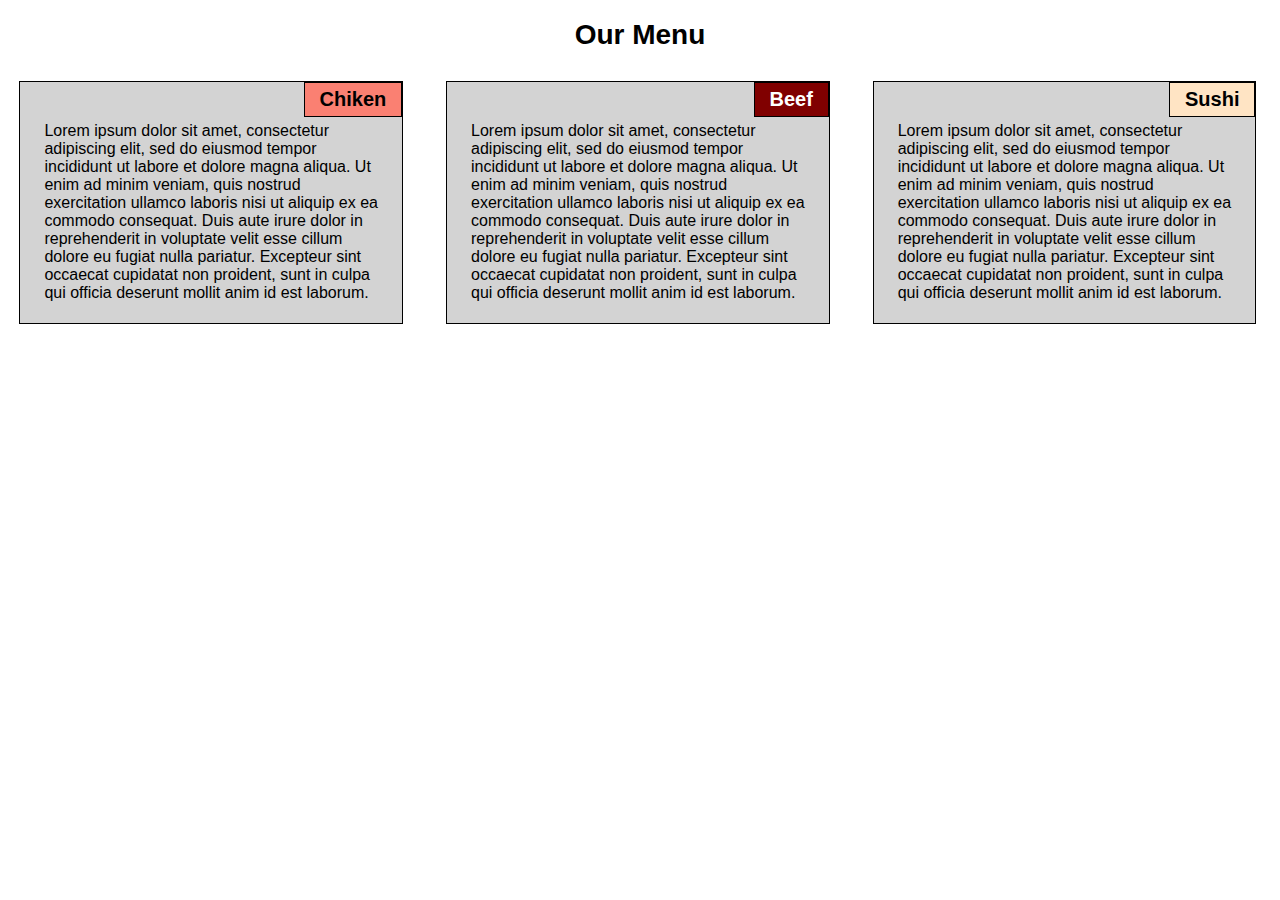
<file: module2-solution/index.html>
<!DOCTYPE html>
<html lang="en">
    <head>
        <meta charset="utf-8">
        <meta name="viewport" content="width=device-width, initial-scale=1">
        <title>Assignment Solution for Module 2</title>
        <link rel="stylesheet" href="css/styles.css">
    </head>
    <body>
        <h1>Our Menu</h1>
        <div class="row">
            <div class="col-dsk-4 col-tab-6 col-mob-12">
                <div class="section">
                    <div class="sectitle" id="sec1">Chiken</div>
                    <p lang="zxx">
                        Lorem ipsum dolor sit amet, consectetur adipiscing elit, sed do eiusmod tempor incididunt ut labore et dolore magna aliqua. Ut enim ad minim veniam, quis nostrud exercitation ullamco laboris nisi ut aliquip ex ea commodo consequat. Duis aute irure dolor in reprehenderit in voluptate velit esse cillum dolore eu fugiat nulla pariatur. Excepteur sint occaecat cupidatat non proident, sunt in culpa qui officia deserunt mollit anim id est laborum.
                    </p>
                </div>
            </div>
            <div class="col-dsk-4 col-tab-6 col-mob-12">
                <div class="section">
                    <div class="sectitle" id="sec2">Beef</div>
                    <p lang="zxx">
                        Lorem ipsum dolor sit amet, consectetur adipiscing elit, sed do eiusmod tempor incididunt ut labore et dolore magna aliqua. Ut enim ad minim veniam, quis nostrud exercitation ullamco laboris nisi ut aliquip ex ea commodo consequat. Duis aute irure dolor in reprehenderit in voluptate velit esse cillum dolore eu fugiat nulla pariatur. Excepteur sint occaecat cupidatat non proident, sunt in culpa qui officia deserunt mollit anim id est laborum.
                    </p>
                </div>
            </div>
            <div class="col-dsk-4 col-tab-12 col-mob-12">
                <div class="section">
                    <div class="sectitle" id="sec3">Sushi</div>
                    <p lang="zxx">
                        Lorem ipsum dolor sit amet, consectetur adipiscing elit, sed do eiusmod tempor incididunt ut labore et dolore magna aliqua. Ut enim ad minim veniam, quis nostrud exercitation ullamco laboris nisi ut aliquip ex ea commodo consequat. Duis aute irure dolor in reprehenderit in voluptate velit esse cillum dolore eu fugiat nulla pariatur. Excepteur sint occaecat cupidatat non proident, sunt in culpa qui officia deserunt mollit anim id est laborum.
                    </p>
                </div>
            </div>
        </div>
    </body>
</html>
</file>
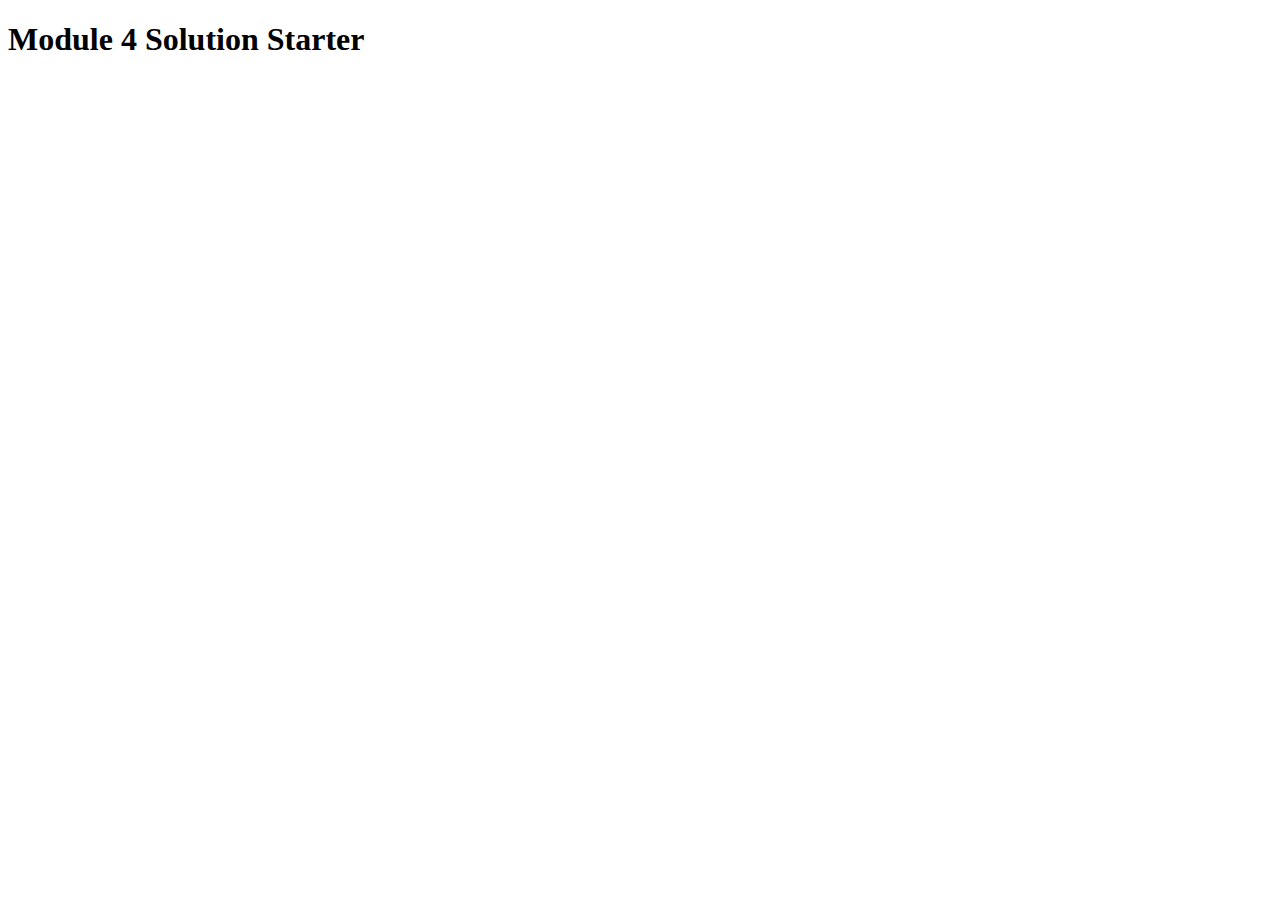
<file: module4-solution/index.html>
<!DOCTYPE html>
<html>
<head>
  <meta charset="utf-8">
  <title>Module 4 Solution Starter</title>
  <script>
    var names = []; // DO NOT REMOVE
  </script>
  <script src="js/SpeakHello.js"></script>
  <script src="js/SpeakGoodBye.js"></script>
  <script src="js/script.js"></script>
</head>
<body>
  <h1>Module 4 Solution Starter</h1>
</body>
</html>
</file>
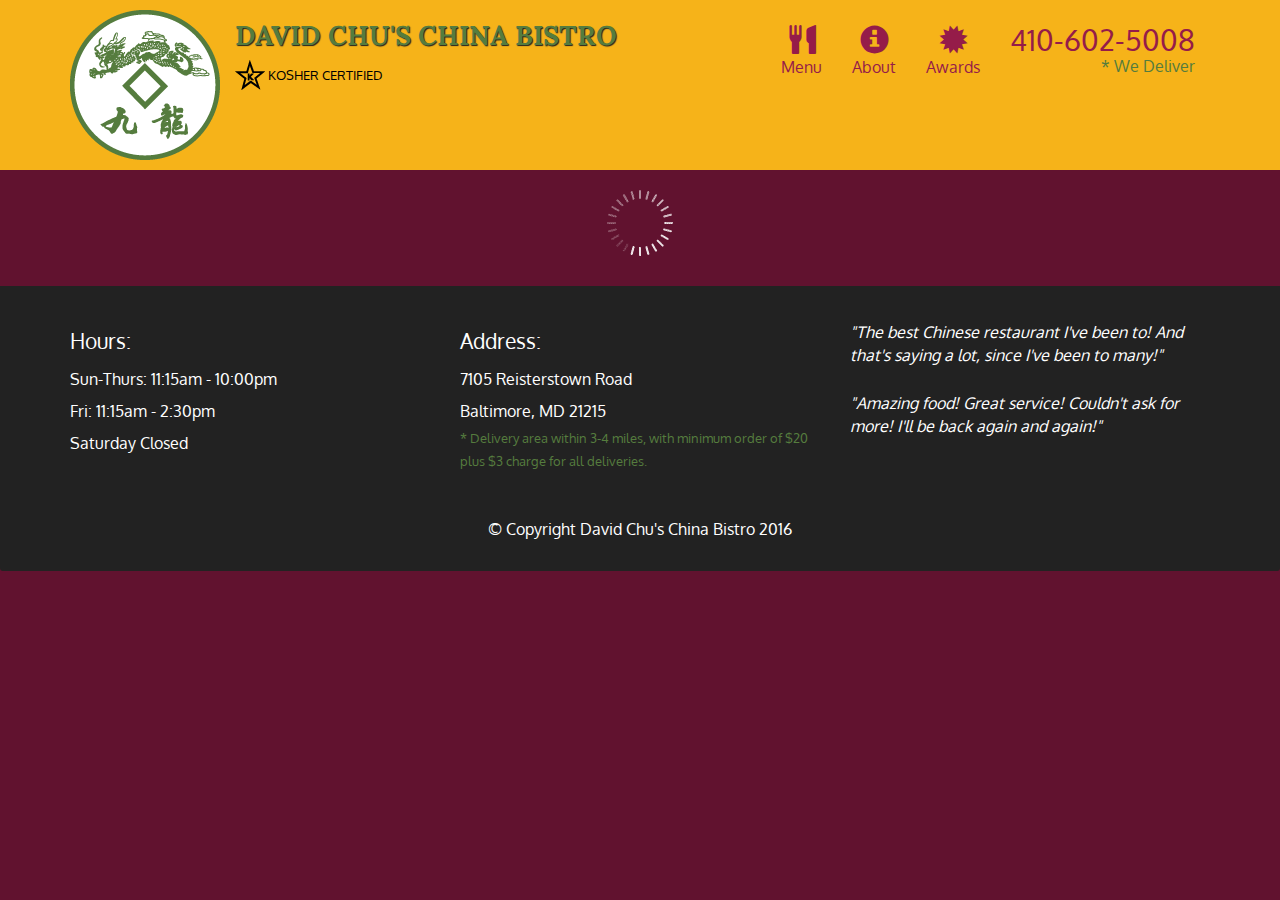
<file: module5-solution/index.html>
<!doctype html>
<html lang="en">
  <head>
    <meta charset="utf-8">
    <meta http-equiv="X-UA-Compatible" content="IE=edge">
    <meta name="viewport" content="width=device-width, initial-scale=1">
    <title>David Chu's China Bistro</title>
    <link rel="stylesheet" href="css/bootstrap.min.css">
    <link rel="stylesheet" href="css/styles.css">
    <link href='https://fonts.googleapis.com/css?family=Oxygen:400,300,700' rel='stylesheet' type='text/css'>
    <link href='https://fonts.googleapis.com/css?family=Lora' rel='stylesheet' type='text/css'>
  </head>
<body>
  <header>
    <nav id="header-nav" class="navbar navbar-default">
      <div class="container">
        <div class="navbar-header">
          <a href="index.html" class="pull-left visible-md visible-lg">
            <div id="logo-img" alt="Logo image"></div>
          </a>

          <div class="navbar-brand">
            <a href="index.html"><h1>David Chu's China Bistro</h1></a>
            <p>
              <img src="images/star-k-logo.png" alt="Kosher certification">
              <span>Kosher Certified</span>
            </p>
          </div>

          <button id="navbarToggle" type="button" class="navbar-toggle collapsed" data-toggle="collapse" data-target="#collapsable-nav" aria-expanded="false">
            <span class="sr-only">Toggle navigation</span>
            <span class="icon-bar"></span>
            <span class="icon-bar"></span>
            <span class="icon-bar"></span>
          </button>
        </div>
        
        <div id="collapsable-nav" class="collapse navbar-collapse">
           <ul id="nav-list" class="nav navbar-nav navbar-right">
            <li id="navHomeButton" class="visible-xs active">
              <a href="index.html">
                <span class="glyphicon glyphicon-home"></span> Home</a>
            </li>
            <li id="navMenuButton">
              <a href="#" onclick="$dc.loadMenuCategories();">
                <span class="glyphicon glyphicon-cutlery"></span><br class="hidden-xs"> Menu</a>
            </li>
            <li>
              <a href="#">
                <span class="glyphicon glyphicon-info-sign"></span><br class="hidden-xs"> About</a>
            </li>
            <li>
              <a href="#">
                <span class="glyphicon glyphicon-certificate"></span><br class="hidden-xs"> Awards</a>
            </li>
            <li id="phone" class="hidden-xs">
              <a href="tel:410-602-5008">
                <span>410-602-5008</span></a><div>* We Deliver</div>
            </li>
          </ul><!-- #nav-list -->
        </div><!-- .collapse .navbar-collapse -->
      </div><!-- .container -->
    </nav><!-- #header-nav -->
  </header>

  <div id="call-btn" class="visible-xs">
    <a class="btn" href="tel:410-602-5008">
    <span class="glyphicon glyphicon-earphone"></span>
    410-602-5008
    </a>
  </div>
  <div id="xs-deliver" class="text-center visible-xs">* We Deliver</div>

  <div id="main-content" class="container"></div>

  <footer class="panel-footer">
    <div class="container">
      <div class="row">
        <section id="hours" class="col-sm-4">
          <span>Hours:</span><br>
          Sun-Thurs: 11:15am - 10:00pm<br>
          Fri: 11:15am - 2:30pm<br>
          Saturday Closed
          <hr class="visible-xs">
        </section>
        <section id="address" class="col-sm-4">
          <span>Address:</span><br>
          7105 Reisterstown Road<br>
          Baltimore, MD 21215
          <p>* Delivery area within 3-4 miles, with minimum order of $20 plus $3 charge for all deliveries.</p>
          <hr class="visible-xs">
        </section>
        <section id="testimonials" class="col-sm-4">
          <p>"The best Chinese restaurant I've been to! And that's saying a lot, since I've been to many!"</p>
          <p>"Amazing food! Great service! Couldn't ask for more! I'll be back again and again!"</p>
        </section>
      </div>
      <div class="text-center">&copy; Copyright David Chu's China Bistro 2016</div>
    </div>
  </footer>

  <!-- jQuery (Bootstrap JS plugins depend on it) -->
  <script src="js/jquery-2.1.4.min.js"></script>
  <script src="js/bootstrap.min.js"></script>
  <script src="js/ajax-utils.js"></script>
  <script src="js/script.js"></script>
</body>
</html>
</file>
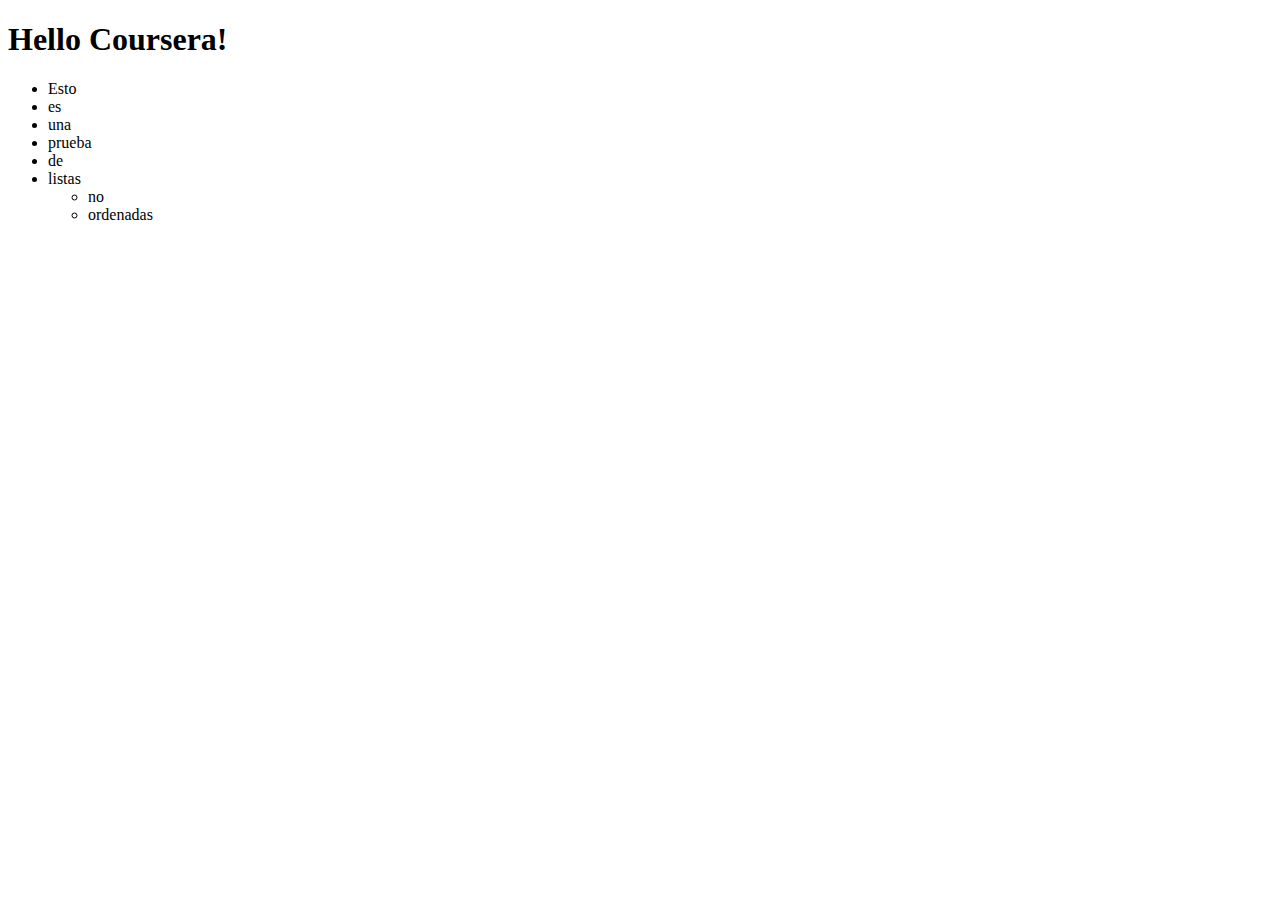
<file: site/index.html>
<!DOCTYPE html>
<html lang="en">
    <head>
        <meta charset="utf-8">
        <title>Hello Coursera!</title>
    </head>
    <body>
        <h1>
            Hello Coursera!
        </h1>
        <ul>
            <li>Esto</li>
            <li>es</li>
            <li>una</li>
            <li>prueba</li>
            <li>de</li>
            <li>listas
                <ul>
                    <li>no</li>
                    <li>ordenadas</li>
                </ul>
            </li>
        </ul>
    </body>
</html>
</file>
<file: module2-solution/css/styles.css>
* {
    box-sizing: border-box;
}

body {
    font-family: Arial, Helvetica, sans-serif;
    padding: 0px;
}

h1 {
    margin-bottom: 30px;
    text-align: center;
    font-size: 175%;
}

p {
    width: 90%;
    margin-right: auto;
    margin-left: auto;
    padding: 5px;
    clear: both;
}

.row {
    width: 100%;
    position: absolute;
    margin-left: -10px;
    margin-bottom: 30px;
}

.section {
    border: 1px solid black;
    width: 90%;
    margin-right: auto;
    margin-left: auto;
    margin-bottom: 30px;
    overflow: auto;
    background-color: lightgray;
}

.sectitle {
    float: right;
    font-size: 125%;
    border: 1px solid black;
    padding: 5px 15px 5px 15px;
    font-weight: bold;
    position: relative;
    top: 0;
    right: 0;
}
#sec1 {
    background-color: salmon;
}

#sec2 {
    background-color: maroon;
    color: white;
}

#sec3 {
    background-color: bisque;
}

/*************************** Desktop view ***************************/
@media (min-width: 992px) {
    .col-dsk-1, .col-dsk-2, .col-dsk-3, .col-dsk-4, .col-dsk-5, .col-dsk-6, .col-dsk-7, .col-dsk-8, .col-dsk-9, .col-dsk-10, .col-dsk-11, .col-dsk-12 {
        float: left;
        margin-bottom: 15px;
    }

    .col-dsk-1 {
        width: 8.33%;
    }
    .col-dsk-2 {
        width: 16.66%;
    }
    .col-dsk-3 {
        width: 25%;
    }
    .col-dsk-4 {
        width: 33.33%;
    }
    .col-dsk-5 {
        width: 41.66%;
    }
    .col-dsk-6 {
        width: 50%;
    }
    .col-dsk-7 {
        width: 58.33%;
    }
    .col-dsk-8 {
        width: 66.66%;
    }
    .col-dsk-9 {
        width: 74.99%;
    }
    .col-dsk-10 {
        width: 83.33%;
    }
    .col-dsk-11 {
        width: 91.66%;
    }
    .col-dsk-12 {
        width: 100%;
    }
}

/*************************** Tablet view ***************************/
@media (min-width: 768px) and (max-width: 991px) {
    .col-tab-1, .col-tab-2, .col-tab-3, .col-tab-4, .col-tab-5, .col-tab-6, .col-tab-7, .col-tab-8, .col-tab-9, .col-tab-10, .col-tab-11, .col-tab-12 {
        float: left;
        margin-bottom: 15px;
    }

    .col-tab-1 {
        width: 8.33%;
    }
    .col-tab-2 {
        width: 16.66%;
    }
    .col-tab-3 {
        width: 25%;
    }
    .col-tab-4 {
        width: 33.33%;
    }
    .col-tab-5 {
        width: 41.66%;
    }
    .col-tab-6 {
        width: 50%;
    }
    .col-tab-7 {
        width: 58.33%;
    }
    .col-tab-8 {
        width: 66.66%;
    }
    .col-tab-9 {
        width: 74.99%;
    }
    .col-tab-10 {
        width: 83.33%;
    }
    .col-tab-11 {
        width: 91.66%;
    }
    .col-tab-12 {
        width: 100%;
    }
}

/*************************** Mobile view ***************************/
@media (max-width: 767px) {
    .col-mob-1, .col-mob-2, .col-mob-3, .col-mob-4, .col-mob-5, .col-mob-6, .col-mob-7, .col-mob-8, .col-mob-9, .col-mob-10, .col-mob-11, .col-mob-12 {
        float: left;
        margin-bottom: 15px;
    }

    .col-mob-1 {
        width: 8.33%;
    }
    .col-mob-2 {
        width: 16.66%;
    }
    .col-mob-3 {
        width: 25%;
    }
    .col-mob-4 {
        width: 33.33%;
    }
    .col-mob-5 {
        width: 41.66%;
    }
    .col-mob-6 {
        width: 50%;
    }
    .col-mob-7 {
        width: 58.33%;
    }
    .col-mob-8 {
        width: 66.66%;
    }
    .col-mob-9 {
        width: 74.99%;
    }
    .col-mob-10 {
        width: 83.33%;
    }
    .col-mob-11 {
        width: 91.66%;
    }
    .col-mob-12 {
        width: 100%;
    }
}
</file>
<file: module5-solution/css/styles.css>
body {
  font-size: 16px;
  color: #fff;
  background-color: #61122f;
  font-family: 'Oxygen', sans-serif;
}

/** HEADER **/
#header-nav {
  background-color: #f6b319;
  border-radius: 0;
  border: 0;
}

#logo-img {
  background: url('../images/restaurant-logo_large.png') no-repeat;
  width: 150px;
  height: 150px;
  margin: 10px 15px 10px 0;
}

.navbar-brand {
  padding-top: 25px;
}
.navbar-brand h1 { /* Restaurant name */
  font-family: 'Lora', serif;
  color: #557c3e;
  font-size: 1.5em;
  text-transform: uppercase;
  font-weight: bold;
  text-shadow: 1px 1px 1px #222;
  margin-top: 0;
  margin-bottom: 0;
  line-height: .75;
}
.navbar-brand a:hover, .navbar-brand a:focus {
  text-decoration: none;
}
.navbar-brand p { /* Kosher cert */
  color: #000;
  text-transform: uppercase;
  font-size: .7em;
  margin-top: 15px;
}
.navbar-brand p span { /* Star-K */
  vertical-align: middle;
}

#nav-list {
  margin-top: 10px;
}
#nav-list a {
  color: #951C49;
  text-align: center;
}
#nav-list a:hover {
  background: #E7E7E7;
}
#nav-list a span {
  font-size: 1.8em;
}

#phone {
  margin-top: 5px;
}
#phone a { /* Phone number */
  text-align: right;
  padding-bottom: 0;
}
#phone div { /* We Deliver */
  color: #557c3e;
  text-align: right;
  padding-right: 15px;
}

.navbar-header button.navbar-toggle, .navbar-header .icon-bar {
  border: 1px solid #61122f;
}
.navbar-header button.navbar-toggle {
  clear: both;
  margin-top: -30px;
}
/* END HEADER */

/* FOOTER */
.panel-footer {
  margin-top: 30px;
  padding-top: 35px;
  padding-bottom: 30px;
  background-color: #222;
  border-top: 0;
}
.panel-footer div.row {
  margin-bottom: 35px;
}
#hours, #address {
  line-height: 2;
}
#hours > span, #address > span {
  font-size: 1.3em;
}
#address p {
  color: #557c3e;
  font-size: .8em;
  line-height: 1.8;
}
#testimonials {
  font-style: italic;
}
#testimonials p:nth-child(2) {
  margin-top: 25px;
}
/* END FOOTER */



/* HOME PAGE */
.container .jumbotron {
  box-shadow: 0 0 50px #3F0C1F;
  border: 2px solid #3F0C1F;
}

#menu-tile, #specials-tile, #map-tile {
  height: 250px;
  width: 100%;
  margin-bottom: 15px;
  position: relative;
  border: 2px solid #3F0C1F;
  overflow: hidden;
}
#menu-tile:hover, #specials-tile:hover, #map-tile:hover {
  box-shadow: 0 1px 5px 1px #cccccc;
}
#menu-tile {
  background: url('../images/menu-tile.jpg') no-repeat;
  background-position: center;
}
#specials-tile {
  background: url('../images/specials-tile.jpg') no-repeat;
  background-position: center;
}
#menu-tile span, #specials-tile span, #map-tile span {
  position: absolute;
  bottom: 0;
  right: 0;
  width: 100%;
  text-align: center;
  font-size: 1.6em;
  text-transform: uppercase;
  background-color: #000;
  color: #fff;
  opacity: .8;
}
/* END HOME PAGE */

/* MENU CATEGORIES PAGE */
.category-tile { 
  position: relative;
  border: 2px solid #3F0C1F;
  overflow: hidden;
  width: 200px;
  height: 200px;
  margin: 0 auto 15px;
}
.category-tile span {
  position: absolute;
  bottom: 0;
  right: 0;
  width: 100%;
  text-align: center;
  font-size: 1.2em;
  text-transform: uppercase;
  background-color: #000;
  color: #fff;
  opacity: .8;
}
.category-tile:hover {
  box-shadow: 0 1px 5px 1px #cccccc;
}

#menu-categories-title + div {
  margin-bottom: 50px;
}
/* END MENU CATEGORIES PAGE */

/* SINGLE CATEGORY PAGE */
.menu-item-tile {
  margin-bottom: 25px;
}
.menu-item-tile hr {
  width: 80%;
}
.menu-item-tile .menu-item-price {
  font-size: 1.1em;
  text-align: right;
  margin-top: -15px;
  margin-right: -15px;
}
.menu-item-tile .menu-item-price span {
  font-size: .6em;
}
.menu-item-photo {
  position: relative;
  border: 2px solid #3F0C1F; 
  overflow: hidden;
  padding: 0;
  margin-right: -15px;
  margin-left: auto;
  margin-bottom: 20px;
  max-width: 250px;
}
.menu-item-photo div {
  position: absolute;
  bottom: 0;
  right: 0;
  width: 80px;
  background-color: #557c3e;
  text-align: center;
}
.menu-item-description {
  padding-right: 30px;
}
h3.menu-item-title {
  margin: 0 0 10px;
}
.menu-item-details {
  font-size: .9em;
  font-style: italic;
}
/* END SINGLE CATEGORY PAGE */


/********** Large devices only **********/
@media (min-width: 1200px) {
  .container .jumbotron {
    background: url('../images/jumbotron_1200.jpg') no-repeat;
    height: 675px;
  }
}

/********** Medium devices only **********/
@media (min-width: 992px) and (max-width: 1199px) {
  /* Header */
  #logo-img {
    background: url('../images/restaurant-logo_medium.png') no-repeat;
    width: 100px;
    height: 100px;
    margin: 5px 5px 5px 0;
  }
  /* End Header */

  /* Home Page */
  .container .jumbotron {
    background: url('../images/jumbotron_992.jpg') no-repeat;
    height: 558px;
  }
  /* End Home Page */
}

/********** Small devices only **********/
@media (min-width: 768px) and (max-width: 991px) {
  /* Home Page */
  .container .jumbotron {
    background: url('../images/jumbotron_768.jpg') no-repeat;
    height: 432px;
  }
  /* End Home Page */
}

/********** Extra small devices only **********/
@media (max-width: 767px) {
  /* Header */
  .navbar-brand {
    padding-top: 10px;
    height: 80px;
  }
  .navbar-brand h1 { /* Restaurant name */
    padding-top: 10px;
    font-size: 5vw; /* 1vw = 1% of viewport width */
  }
  .navbar-brand p { /* Kosher cert */
    font-size: .6em;
    margin-top: 12px;
  }
  .navbar-brand p img { /* Star-K */
    height: 20px;
  }

  #collapsable-nav a { /* Collapsed nav menu text */
    font-size: 1.2em;
  }
  #collapsable-nav a span { /* Collapsed nav menu glyph */
    font-size: 1em;
    margin-right: 5px;
  }

  #call-btn > a {
    font-size: 1.5em;
    display: block;
    margin: 0 20px;
    padding: 10px;
    border: 2px solid #fff;
    background-color: #f6b319;
    color: #951c49;
  }
  #xs-deliver {
    margin-top: 5px;
    font-size: .7em;
    letter-spacing: .1em;
    text-transform: uppercase;
  }
  /* End Header */

  /* Footer */
  .panel-footer section {
    margin-bottom: 30px;
    text-align: center;
  }
  .panel-footer section:nth-child(3) {
    margin-bottom: 0; /* margin already exists on the whole row */
  }
  .panel-footer section hr {
    width: 50%;
  }
  /* End Footer */

  /* Home Page */
  .container .jumbotron {
    margin-top: 30px;
    padding: 0;
  }
  #menu-tile, #specials-tile {
    width: 360px;
    margin: 0 auto 15px;
  }

  .menu-item-photo {
    margin-right: auto;
  }
  .menu-item-tile .menu-item-price {
    text-align: center;
  }
  .menu-item-description {
    text-align: center;;
  }
}


/********** Super extra small devices Only :-) (e.g., iPhone 4) **********/
@media (max-width: 479px) {
  /* Header */
  .navbar-brand h1 { /* Restaurant name */
    padding-top: 5px;
    font-size: 6vw;
  }
  /* End Header */
  
  /* Home page */
  #menu-tile, #specials-tile {
    width: 280px;
    margin: 0 auto 15px;
  }

  .col-xxs-12 {
    position: relative;
    min-height: 1px;
    padding-right: 15px;
    padding-left: 15px;
    float: left;
    width: 100%;
  }
}
</file>
